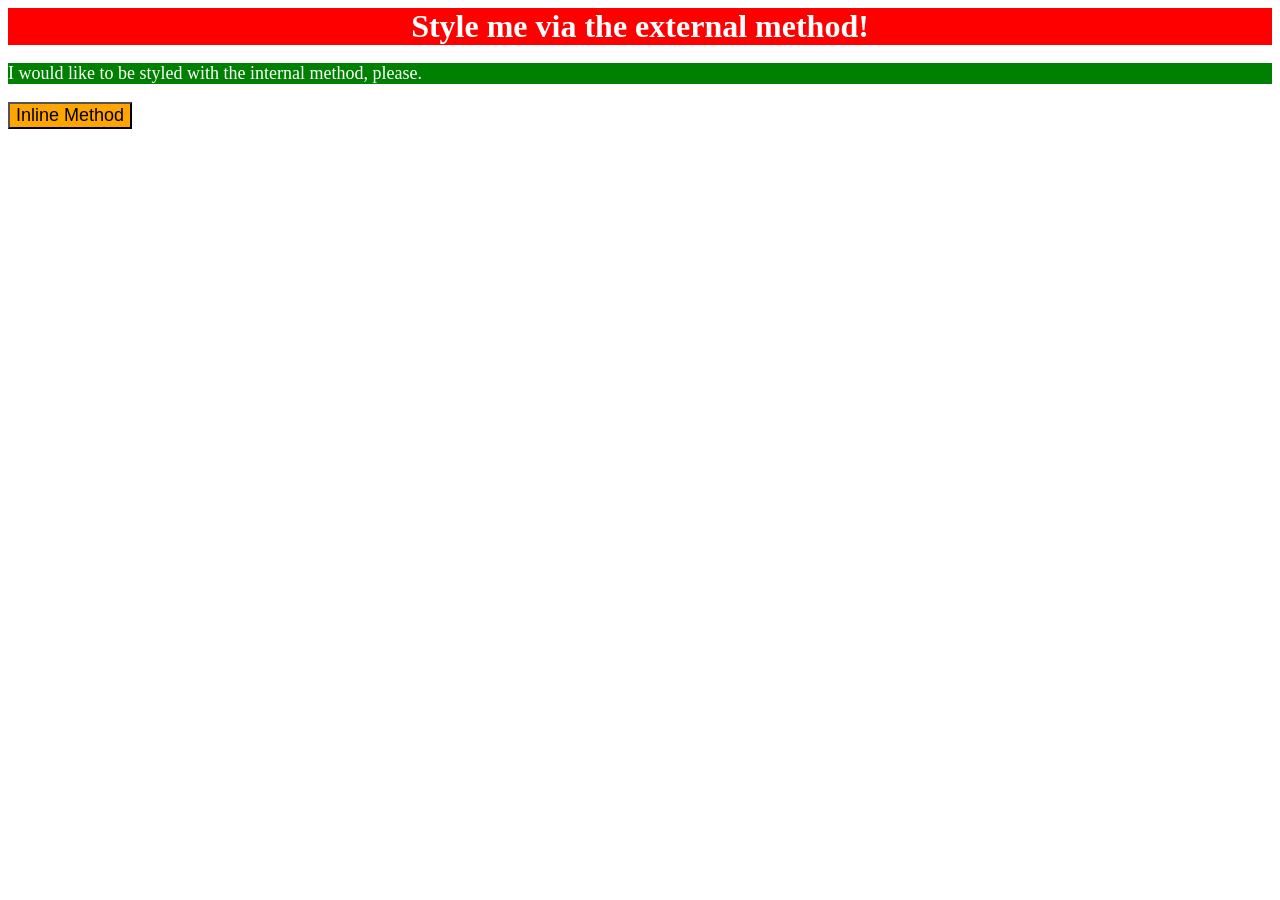
<file: foundations/intro-to-css/01-css-methods/index.html>
<!DOCTYPE html>
<html lang="en">
  <head>
    <meta charset="UTF-8">
    <meta http-equiv="X-UA-Compatible" content="IE=edge">
    <meta name="viewport" content="width=device-width, initial-scale=1.0">
    <link rel="stylesheet" href="./style.css">
    <style>
      p {
        background-color:green;
        color:white;
        font-size: 18px;
      }
    </style>
    <title>Methods for Adding CSS</title>
  </head>
  <body>
    <div>Style me via the external method!</div>
    <p>I would like to be styled with the internal method, please.</p>
    <!--Style button using inline style-->
    <button style="background-color:orange; font-size: 18px;">Inline Method</button>
  </body>
</html>
</file>
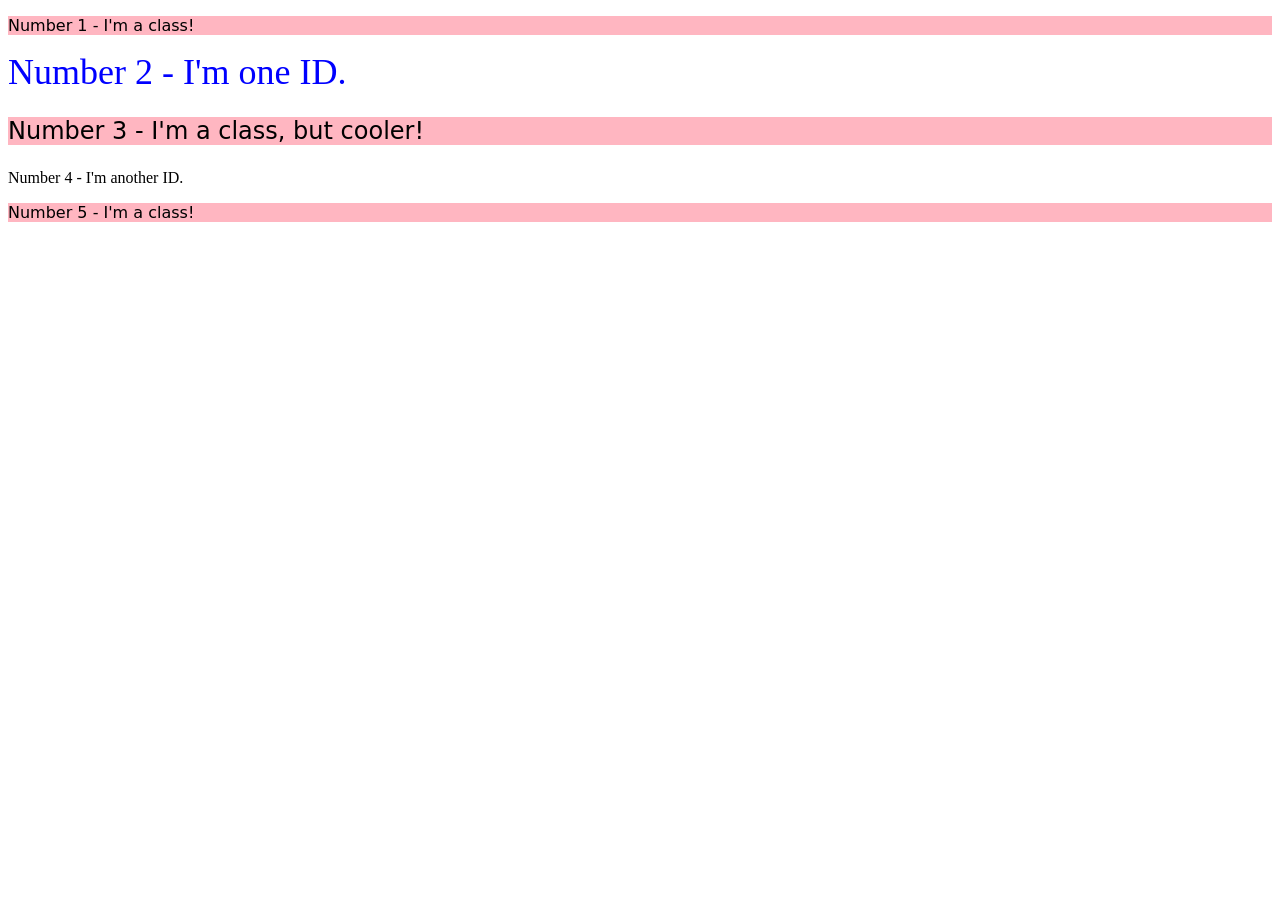
<file: foundations/intro-to-css/02-class-id-selectors/index.html>
<!DOCTYPE html>
<html lang="en">
  <head>
    <meta charset="UTF-8">
    <meta http-equiv="X-UA-Compatible" content="IE=edge">
    <meta name="viewport" content="width=device-width, initial-scale=1.0">
    <title>Class and ID Selectors</title>
    <link rel="stylesheet" href="style.css">
  </head>
  <body>
    <p class="odd">Number 1 - I'm a class!</p>
    <div id="even">Number 2 - I'm one ID.</div>
    <p class="odd unique-font-size">Number 3 - I'm a class, but cooler!</p>
    <div id="last-even">Number 4 - I'm another ID.</div>
    <p class="odd">Number 5 - I'm a class!</p>
  </body>
</html>
</file>
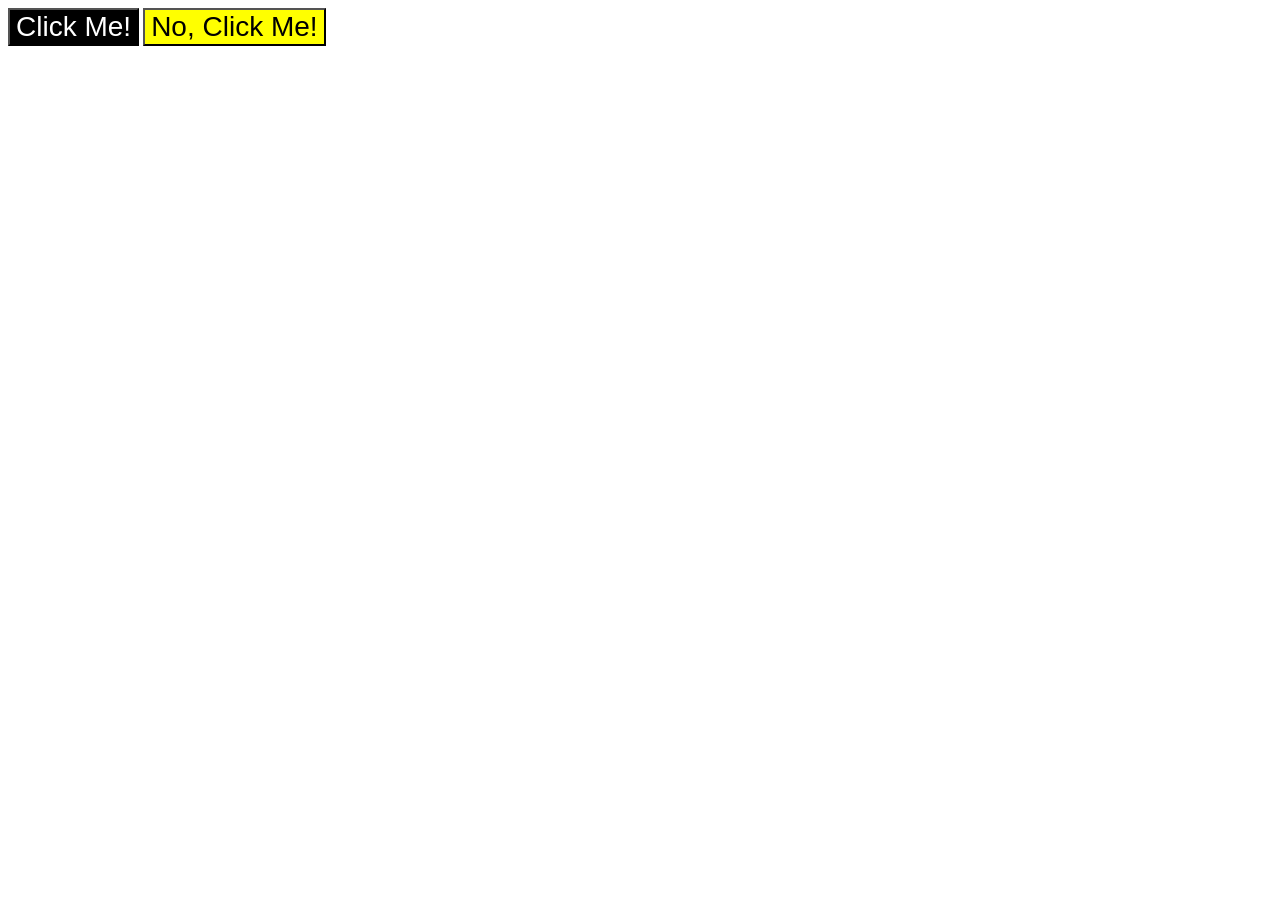
<file: foundations/intro-to-css/03-grouping-selectors/index.html>
<!DOCTYPE html>
<html lang="en">
  <head>
    <meta charset="UTF-8">
    <meta http-equiv="X-UA-Compatible" content="IE=edge">
    <meta name="viewport" content="width=device-width, initial-scale=1.0">
    <title>Grouping Selectors</title>
    <link rel="stylesheet" href="style.css">
  </head>
  <body>
    <button class="black-bg">Click Me!</button>
    <button class="yellow-bg">No, Click Me!</button>
  </body>
</html>
</file>
<file: foundations/intro-to-css/01-css-methods/style.css>
div {
   background-color: red; 
   color: white;
   font-size: 32px;
   text-align: center;
   font-weight: 800;
   
}
</file>
<file: foundations/intro-to-css/02-class-id-selectors/style.css>
/* Add CSS Styling */
.odd {
    background-color: #ffb6c1;
    font-family: 'verdana', 'DejaVu Sans', sans-serif;
}

#even {
    color: rgb(0, 0, 255);
    font-size: 36px;
}

.unique-font-size {
    font-size: 24px;
}

.last-even {
    background-color: #90ee90;
    font-size: 24px;
    font-weight: bold;
}
</file>
<file: foundations/intro-to-css/03-grouping-selectors/style.css>
/* Add CSS Styling */
/*Grouping selector for matching styles*/
.black-bg, .yellow-bg {
    font-family: Helvetica, "Times New Roman", sans-serif;
    font-size:28px;
}
/*Unique styles*/
.black-bg {
    background-color: #000000;
    color: #ffffff;
}

.yellow-bg {
    background-color: yellow;
}
</file>
